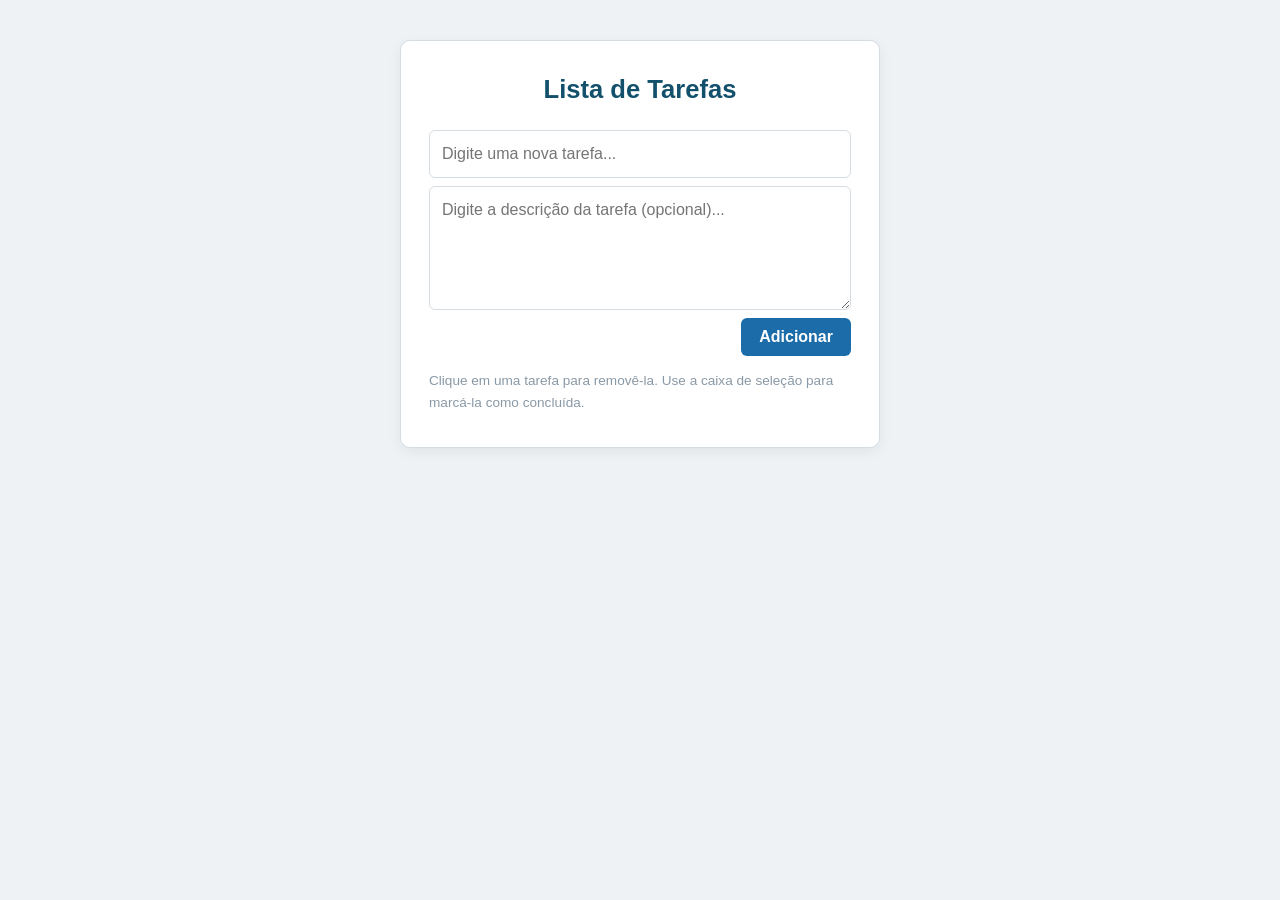
<file: to-do/index.html>
<!DOCTYPE html>
<html lang="pt-BR">
<head>
    <meta charset="UTF-8">
    <meta name="viewport" content="width=device-width, initial-scale=1.0">
    <title>Lista de Tarefas</title>
    <link rel="stylesheet" href="todo.css">
</head>
<body>
    <main class="app">
        <h1>Lista de Tarefas</h1>

        <form id="form-tarefa" class="entrada">
            <input
                type="text"
                id="input-tarefa"
                placeholder="Digite uma nova tarefa..."
                autocomplete="off"
            >

            <textarea
                id="description-tarefa"
                placeholder="Digite a descrição da tarefa (opcional)..."
                rows="4"
            ></textarea>

            <button type="submit">Adicionar</button>
        </form>

        <p class="dica">Clique em uma tarefa para removê-la. Use a caixa de seleção para marcá-la como concluída.</p>

        <ul id="lista-tarefas"></ul>
    </main>

    <script src="todo.js"></script>
</body>
</html>
</file>
<file: to-do/todo.css>
* {
    box-sizing: border-box;
    margin: 0;
    padding: 0;
}

body {
    font-family: "Segoe UI", Roboto, Helvetica, Arial, sans-serif;
    background-color: #eef2f5;
    color: #444;
    line-height: 1.6;
    padding: 40px 16px;
}

.app {
    max-width: 480px;
    margin: 0 auto;
    background-color: #fff;
    border: 1px solid #d5dde3;
    border-radius: 10px;
    box-shadow: 0 4px 14px rgba(0, 0, 0, 0.06);
    padding: 28px;
}

.app h1 {
    color: #12506b;
    font-size: 1.6rem;
    margin-bottom: 20px;
    text-align: center;
}

.entrada {
    display: flex;
    flex-direction: column;
    gap: 8px;
}

.entrada input,
.entrada textarea {
    width: 100%;
    padding: 10px 12px;
    border: 1px solid #d5dde3;
    border-radius: 6px;
    font: inherit;
    font-size: 1rem;
}

.entrada textarea {
    resize: vertical;
    min-height: 60px;
}

.entrada input:focus,
.entrada textarea:focus {
    outline: none;
    border-color: #1b6ca8;
}

.entrada button {
    align-self: flex-end;
    padding: 10px 18px;
    border: none;
    border-radius: 6px;
    background-color: #1b6ca8;
    color: #fff;
    font-size: 1rem;
    font-weight: 600;
    cursor: pointer;
    transition: background-color 0.2s ease;
}

.entrada button:hover {
    background-color: #12506b;
}

.dica {
    font-size: 0.85rem;
    color: #8a99a6;
    margin: 14px 0 6px;
}

#lista-tarefas {
    list-style: none;
}

#lista-tarefas li {
    padding: 12px 14px;
    margin-top: 8px;
    background-color: #f4f6f8;
    border: 1px solid #d5dde3;
    border-radius: 6px;
    cursor: pointer;
    transition: background-color 0.2s ease, opacity 0.2s ease;
}

#lista-tarefas li:hover:has(input[type="checkbox"]:checked) {
    background-color: #e3ffe6;
    border-color: #a0e4ad;
}

#lista-tarefas li:hover:has(input[type="checkbox"]:not(checked)) {
    background-color: #e3ffe6;
    border-color: #a0e4ad;
}

.tarefa-linha {
    display: flex;
    align-items: center;
    gap: 8px;
}

.tarefa-titulo {
    font-weight: 600;
    color: #2b2b2b;
}

.tarefa-descricao {
    margin-top: 6px;
    padding-left: 24px;
    font-size: 0.9rem;
    color: #6b7a88;
}

#lista-tarefas li.concluida .tarefa-titulo {
    text-decoration: line-through;
    color: #8a99a6;
}
</file>
